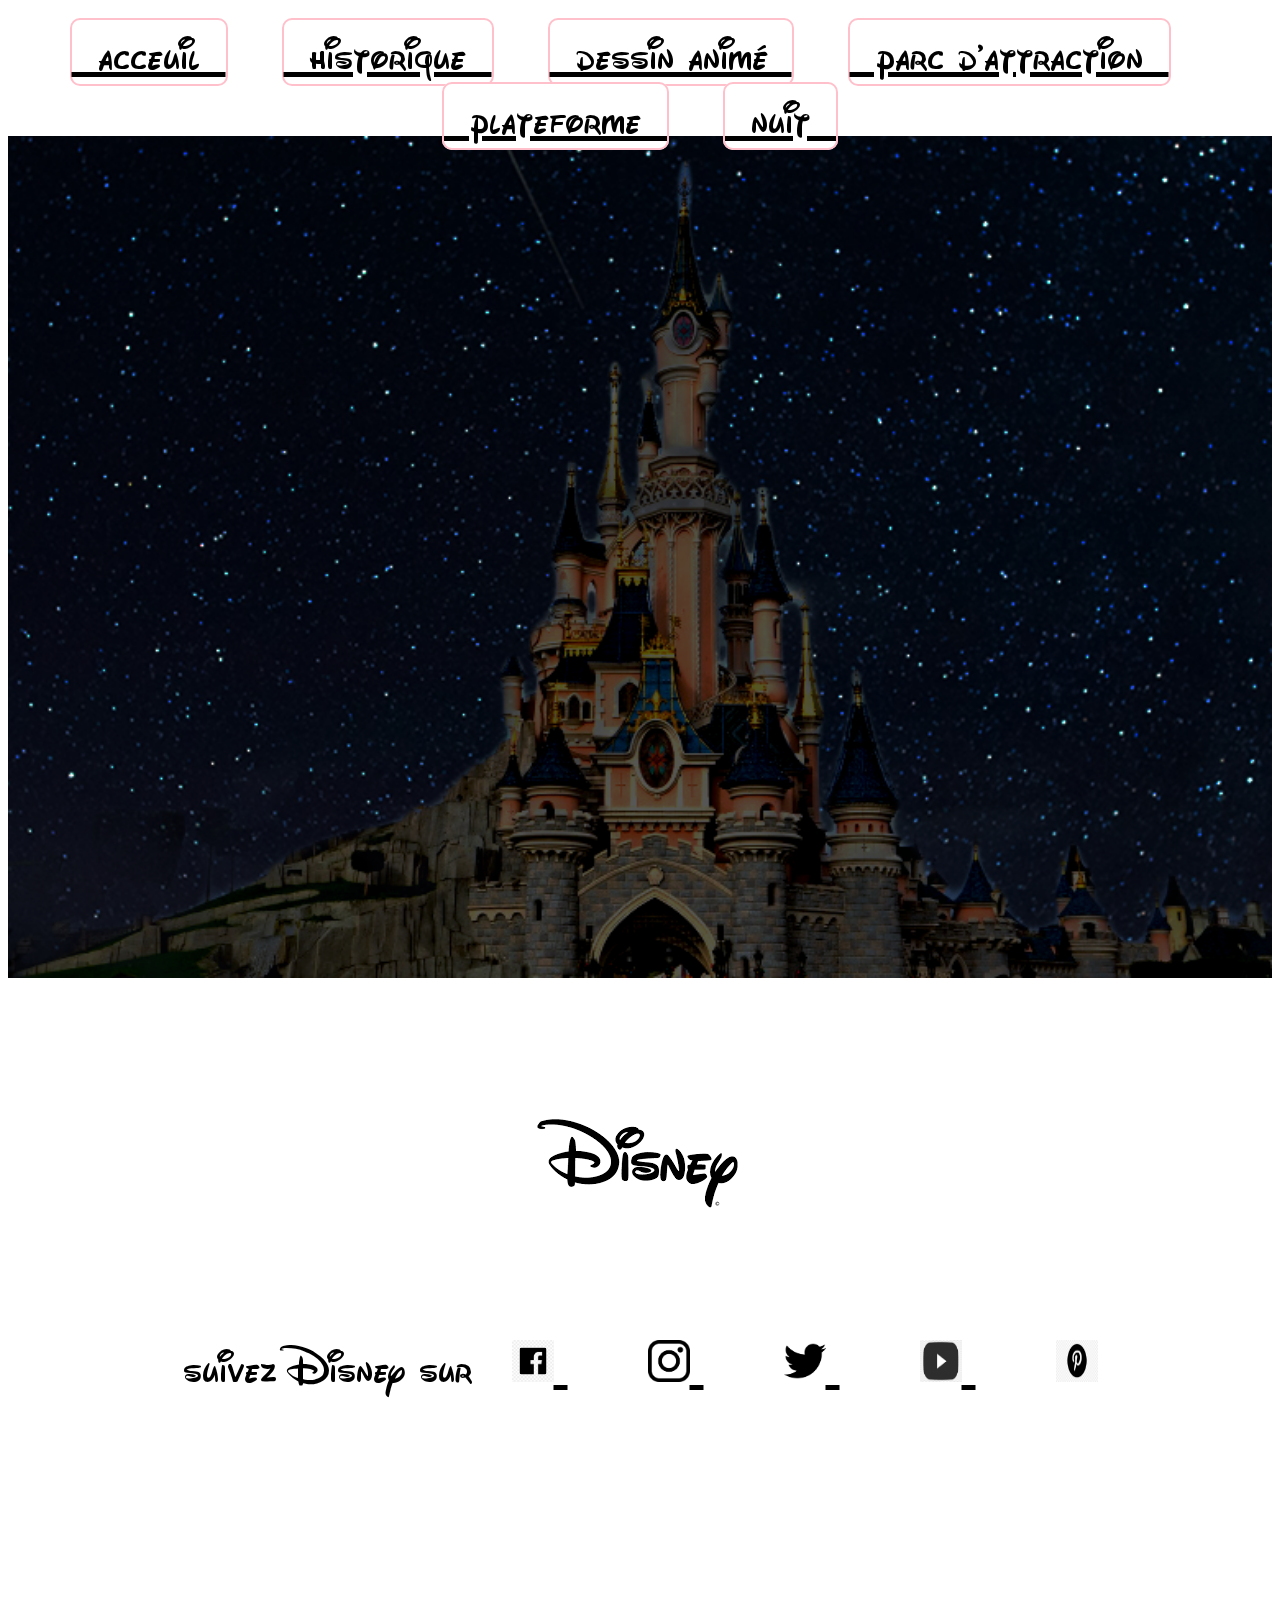
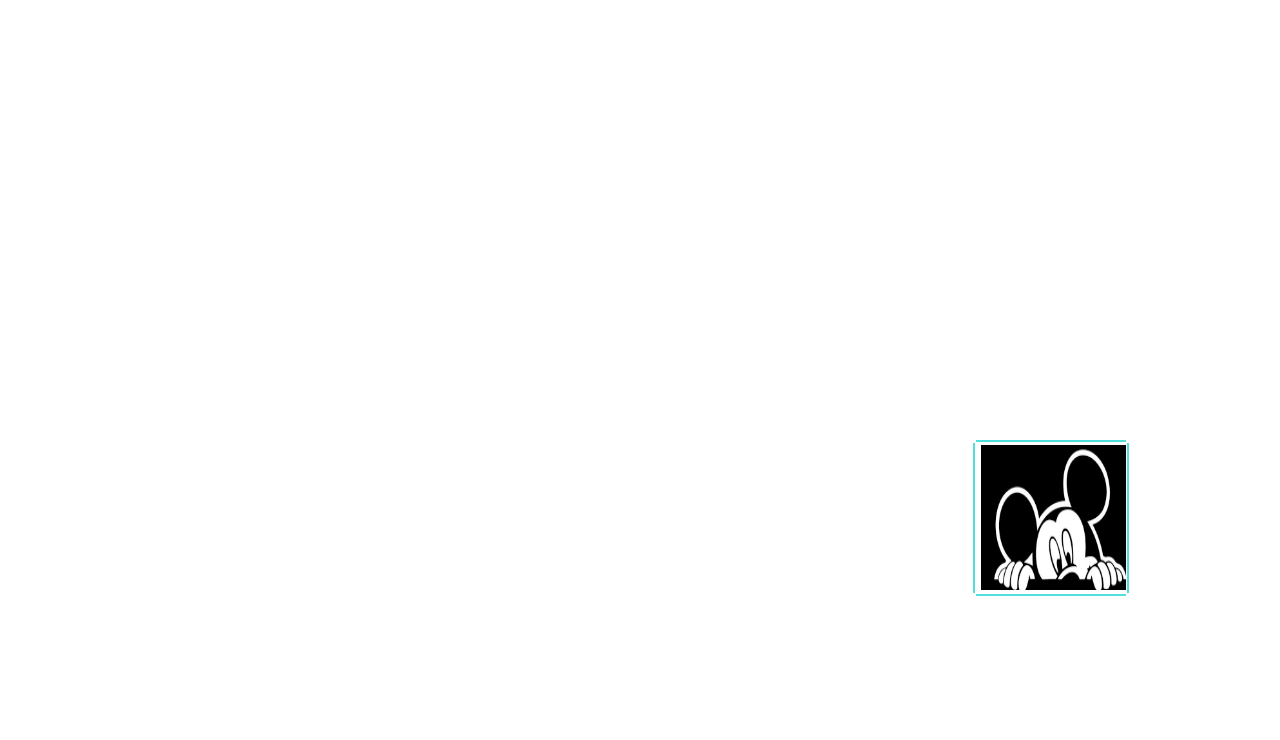
<file: easter_egg.html>
<!DOCTYPE html>
<html lang="fr">

<head>
  <meta charset="UTF-8">
  <link rel="icon" type="image/png" href="image/icone.png" />
  <link rel="stylesheet" href="mickey.css">
  <title>MICKEY</title>
</head>

<body>
	<div id="bloc_page">
	<div class="menu">
		<nav>
			<a href="index.html" class="brd">&nbsp;acceuil&nbsp;</a>
			&nbsp;
			<a href="page1.html" class="brd">&nbsp;historique&nbsp;</a>
			&nbsp;
			<a href="page2.html" class="brd">&nbsp;dessin animé&nbsp;</a>
			&nbsp;
			<a href="page3.html" class="brd">&nbsp;parc d'attraction&nbsp;</a>
			&nbsp;
			<a href="" class="brd">&nbsp;plateforme&nbsp;</a>
			&nbsp;
			<a href="page4.html" class="brd">&nbsp;nuit&nbsp;</a>
		</nav>
	</div>
	<header>
	<img src="image/disney_plus.png" alt="" width="100%" height="100%" />
	</header>
	<div>

	</div>
	<footer>
		<div class="footer">
			<p style="text-align: center; font-size;">
			<img alt"logo-disney" src="image/footer/logo-disney.png">
			</p>

			<div>
				<p style="text-align: center; font-size;">
				suivez Disney sur&nbsp;
				<a href="https://www.facebook.com/disneyfrance">
					<img alt"facebook" src="image/footer/logo-facebook3.png" width="42" height="42">
				</a>
				&nbsp;
				&nbsp;
				<a href="https://www.instagram.com/DisneyFR">
					<img alt"instagram" src="image/footer/logo-insta.png" width="42" height="42">
				</a>
				&nbsp;
				&nbsp;
				<a href="https://twiter.com/DisneyFR">
					<img alt"twiter" src="image/footer/logo-twiter.png" width="42" height="42">
				</a>
				&nbsp;
				&nbsp;
				<a href="https://www.youtube.com/user/WaltDisneyStudiosFR">
					<img alt"youtube" src="image/footer/logo-youtube.png" width="42" height="42">
				</a>
				&nbsp;
				&nbsp;
				<a href="https://www.pinterest.fr/Disney/_created/">
					<img alt"pinterest" src="image/footer/logo-pinterest.png" width="42" height="42">
				</a>
				</p>
				<div class="box">
					<img alt="" src="image/easter_egg1.png"  width="50%" height="50%" >
					<span></span>
					<span></span>
					<span></span>
					<span></span>
				</div>
			</div>
		</div>
	</footer>
</body>

</html>
</file>
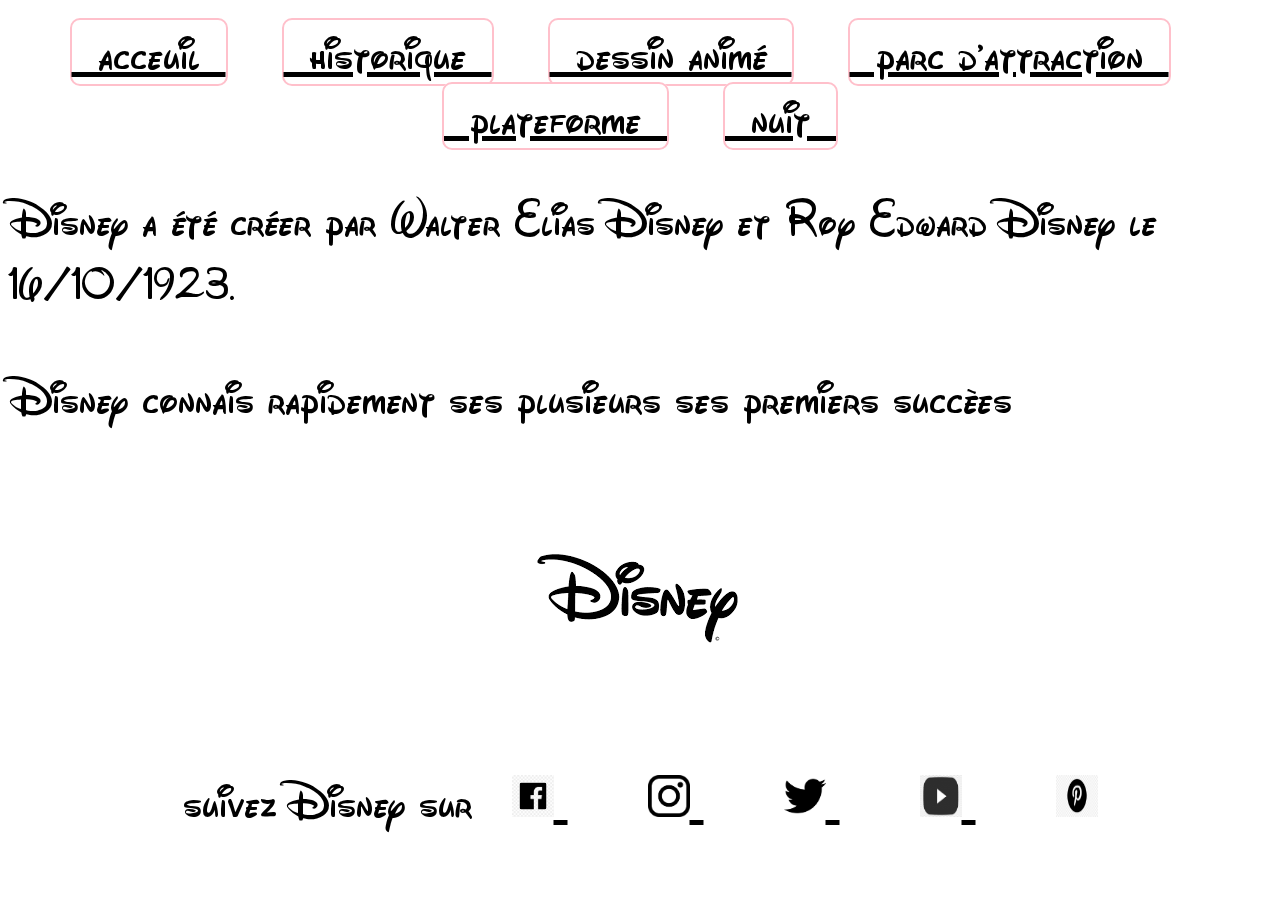
<file: page1.html>
<!DOCTYPE html>
<html lang="fr">

<head>
  <meta charset="UTF-8">
  <link rel="icon" type="image/png" href="image/icone.png" />
  <link rel="stylesheet" href="mickey.css">
  <title>MICKEY</title>
</head>

<body>
	<div id="bloc_page">
	<div class="menu">
		<nav>
			<a href="index.html" class="brd">&nbsp;acceuil&nbsp;</a>
			&nbsp;
			<a href="page1.html" class="brd">&nbsp;historique&nbsp;</a>
			&nbsp;
			<a href="page2.html" class="brd">&nbsp;dessin animé&nbsp;</a>
			&nbsp;
			<a href="page3.html" class="brd">&nbsp;parc d'attraction&nbsp;</a>
			&nbsp;
			<a href="" class="brd">&nbsp;plateforme&nbsp;</a>
			&nbsp;
			<a href="page4.html" class="brd">&nbsp;nuit&nbsp;</a>
		</nav>
	</div>
	<header>
	</header>
	<div>
		<p>Disney a été créer par Walter Elias Disney et Roy Edward Disney le 16/10/1923.</p>
		<p>Disney connais rapidement ses plusieurs ses premiers succèes
	</div>
	<footer>
		<div class="footer">
			<p style="text-align: center; font-size;">
			<img alt"logo-disney" src="image/footer/logo-disney.png">
			</p>

			<div>
				<p style="text-align: center; font-size;">
				suivez Disney sur&nbsp;
				<a href="https://www.facebook.com/disneyfrance">
					<img alt"facebook" src="image/footer/logo-facebook3.png" width="42" height="42">
				</a>
				&nbsp;
				&nbsp;
				<a href="https://www.instagram.com/DisneyFR">
					<img alt"instagram" src="image/footer/logo-insta.png" width="42" height="42">
				</a>
				&nbsp;
				&nbsp;
				<a href="https://twiter.com/DisneyFR">
					<img alt"twiter" src="image/footer/logo-twiter.png" width="42" height="42">
				</a>
				&nbsp;
				&nbsp;
				<a href="https://www.youtube.com/user/WaltDisneyStudiosFR">
					<img alt"youtube" src="image/footer/logo-youtube.png" width="42" height="42">
				</a>
				&nbsp;
				&nbsp;
				<a href="https://www.pinterest.fr/Disney/_created/">
					<img alt"pinterest" src="image/footer/logo-pinterest.png" width="42" height="42">
				</a>
				</p>
			</div>
		</div>
	</footer>
</body>
</html>
</file>
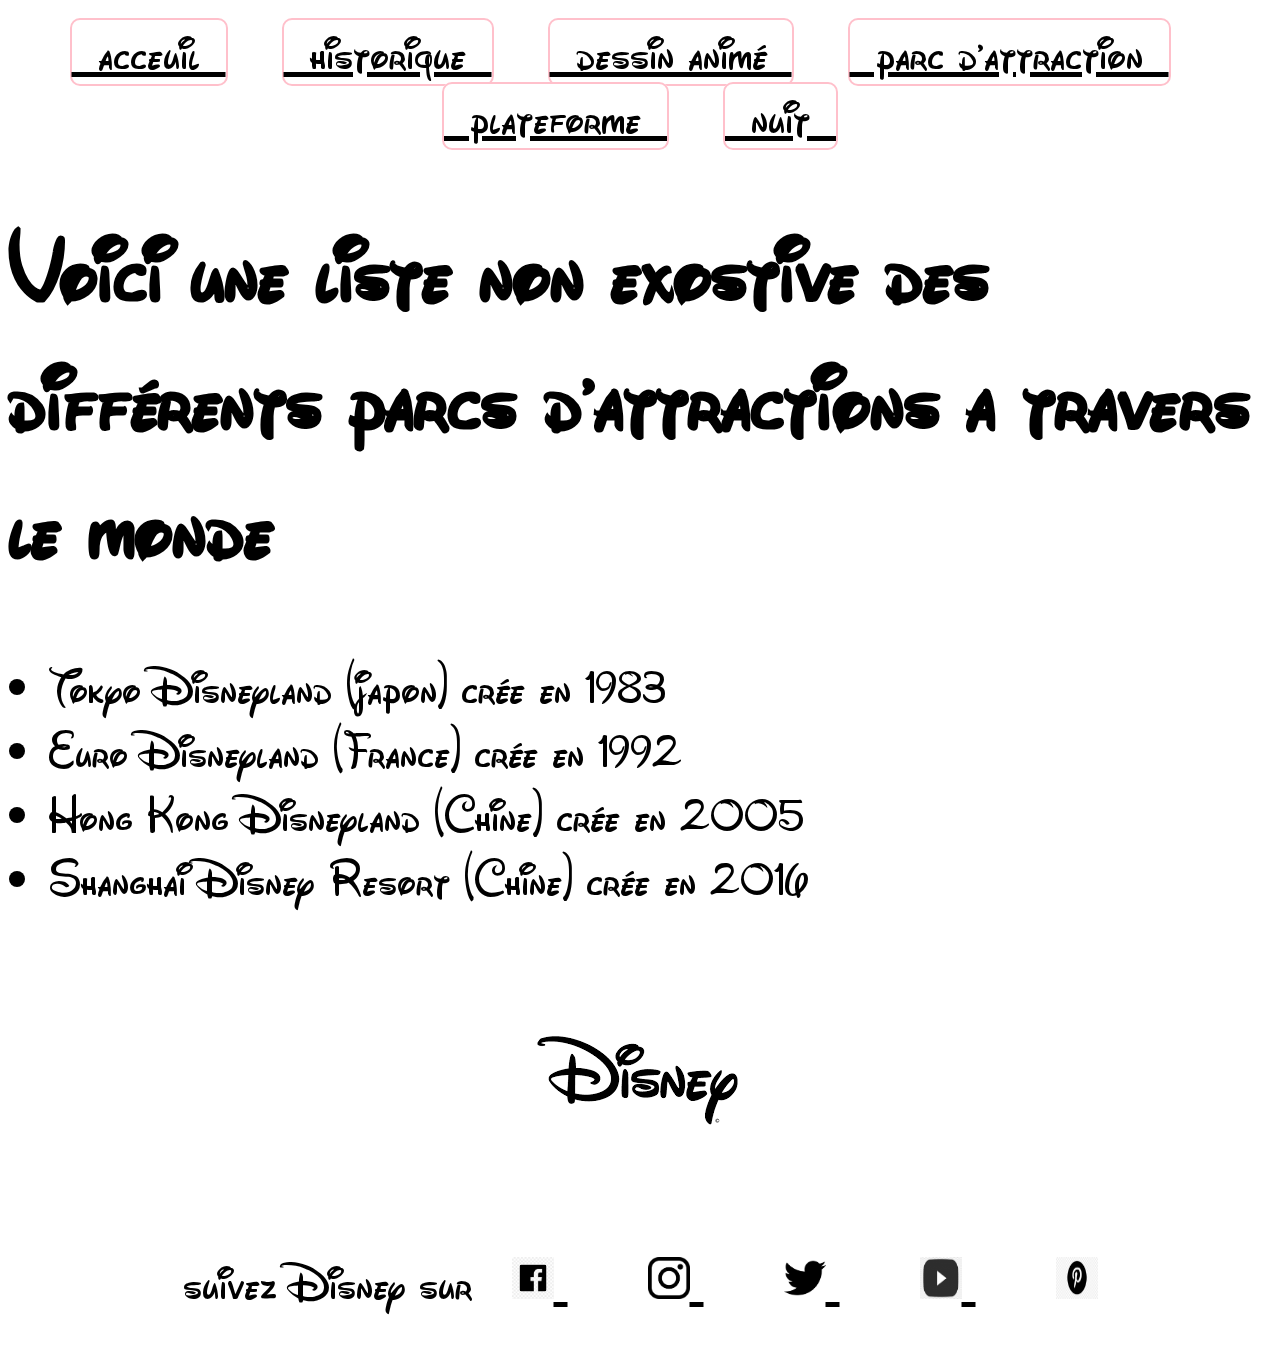
<file: page3.html>
<!DOCTYPE html>
<html lang="fr">

<head>
  <meta charset="UTF-8">
  <link rel="icon" type="image/png" href="image/icone.png" />
  <link rel="stylesheet" href="mickey.css">
  <title>MICKEY</title>
</head>

<body>
	<div id="bloc_page">
	<div class="menu">
		<nav>
			<a href="index.html" class="brd">&nbsp;acceuil&nbsp;</a>
			&nbsp;
			<a href="page1.html" class="brd">&nbsp;historique&nbsp;</a>
			&nbsp;
			<a href="page2.html" class="brd">&nbsp;dessin animé&nbsp;</a>
			&nbsp;
			<a href="page3.html" class="brd">&nbsp;parc d'attraction&nbsp;</a>
			&nbsp;
			<a href="" class="brd">&nbsp;plateforme&nbsp;</a>
			&nbsp;
			<a href="page4.html" class="brd">&nbsp;nuit&nbsp;</a>
		</nav>
	</div>
	<header>
	</header>
	<div>
		<h1>Voici une liste non exostive des différents parcs d'attractions a travers le monde </h1>
		<ul>
			<li>Tokyo Disneyland (japon) crée en 1983</li>
			<li>Euro Disneyland (France) crée en 1992</li>
			<li>Hong Kong Disneyland (Chine) crée en 2005</li>
			<li>Shanghai Disney Resort (Chine) crée en 2016</li>
		</ul>
	</div>
	<footer>
		<div class="footer">
			<p style="text-align: center; font-size;">
			<img alt"logo-disney" src="image/footer/logo-disney.png">
			</p>

			<div>
				<p style="text-align: center; font-size;">
				suivez Disney sur&nbsp;
				<a href="https://www.facebook.com/disneyfrance">
					<img alt"facebook" src="image/footer/logo-facebook3.png" width="42" height="42">
				</a>
				&nbsp;
				&nbsp;
				<a href="https://www.instagram.com/DisneyFR">
					<img alt"instagram" src="image/footer/logo-insta.png" width="42" height="42">
				</a>
				&nbsp;
				&nbsp;
				<a href="https://twiter.com/DisneyFR">
					<img alt"twiter" src="image/footer/logo-twiter.png" width="42" height="42">
				</a>
				&nbsp;
				&nbsp;
				<a href="https://www.youtube.com/user/WaltDisneyStudiosFR">
					<img alt"youtube" src="image/footer/logo-youtube.png" width="42" height="42">
				</a>
				&nbsp;
				&nbsp;
				<a href="https://www.pinterest.fr/Disney/_created/">
					<img alt"pinterest" src="image/footer/logo-pinterest.png" width="42" height="42">
				</a>
				</p>
			</div>
		</div>
	</footer>
</body>

</html>
</file>
<file: mickey.css>
@font-face {
	font-family: "waltograph42";
	src: url('waltograph42.ttf');
}

body {
	font-family: "waltograph42";
	 font-size: 50px 
}
.absol {
  position: relative;
  margin-left: -365px;
}

.animations {
  background-color: #EA5D5D;
  overflow: hidden;
  height: 300px;
}

.animationhello {
  width: 100%;
  animation: 10s linear infinite mickeymarche;
  position: absolute;
}

.animationrun {
  width: 100%;
  left: 700%;
  position: absolute;
  animation: 10s linear infinite mickeyrun;
}

@keyframes mickeyrun {
  0% {
    transform: translateX(0px);
  }
  100% {
    transform: translateX(-700%);
  }
}

@keyframes mickeymarche {
  0% {
    transform: translateX(0px);
  }
  100% {
    transform: translateX(400%);
  }
}

a {
	color: #000000;
	background-color: #ffffff;
	transition: all 1s ease-out;
}

a:hover,
a:focus {
  color: #ffffff;
  background-color: #000000;
}

nav {
    display: inline-block;
    text-align: center;
    width: 100%;
}

.menu {
	position: -webkit-sticky;
	position: sticky;
	top: 20px;
}

.brd {
	border: 2px solid pink;
	border-radius: 10px;
}

.titre_tableau {
	background-color: blue;

}

#page {
    background-image: url('image/fond_rose.jpg');

}
#cadre {
    background-color: #000088 ;
	margin-left: 16%;
	margin-right: 16%;
	 border-radius: 10px;
}
#fond_tbl{
    background-color: #ffffff ;
	margin-left: 3%;
	margin-right: 3%;
}

.footer { 
    background-color: white ;
}

/*easter egg*/


.box{
  position: absolute;
  top: 260%;
  left: 88%;
  transform: translate(-50%, -100%);
  width: 300px;
  height: 300px;
  box-sizing: border-box;
  color: white;
  padding: 5px;
}



.box span{
  position: absolute;
  top: 0;
  left: 0;
  width: 50%;
  height: 52%;
  
}

.box span:nth-child(1)
{
  transform:rotate(0deg);
}

.box span:nth-child(2)
{
  transform:rotate(90deg);
}

.box span:nth-child(3)
{
  transform:rotate(180deg);
}

.box span:nth-child(4)
{
  transform:rotate(270deg);
}

.box span:before
{
  content: '';
  position: absolute;
  width:100%;
  height: 2px;
  background: #50dfdb;
  animation: animate 4s linear infinite;
}

@keyframes animate {
  0% {
  transform:scaleX(0);
  transform-origin: left;
  }
  50%
  {
    transform:scaleX(1);
  transform-origin: left;
  }
  50.1%
  {
    transform:scaleX(1);
  transform-origin: right;
    
  }
  
  100%
  {
    transform:scaleX(0);
  transform-origin: right;
    
  }
</file>
